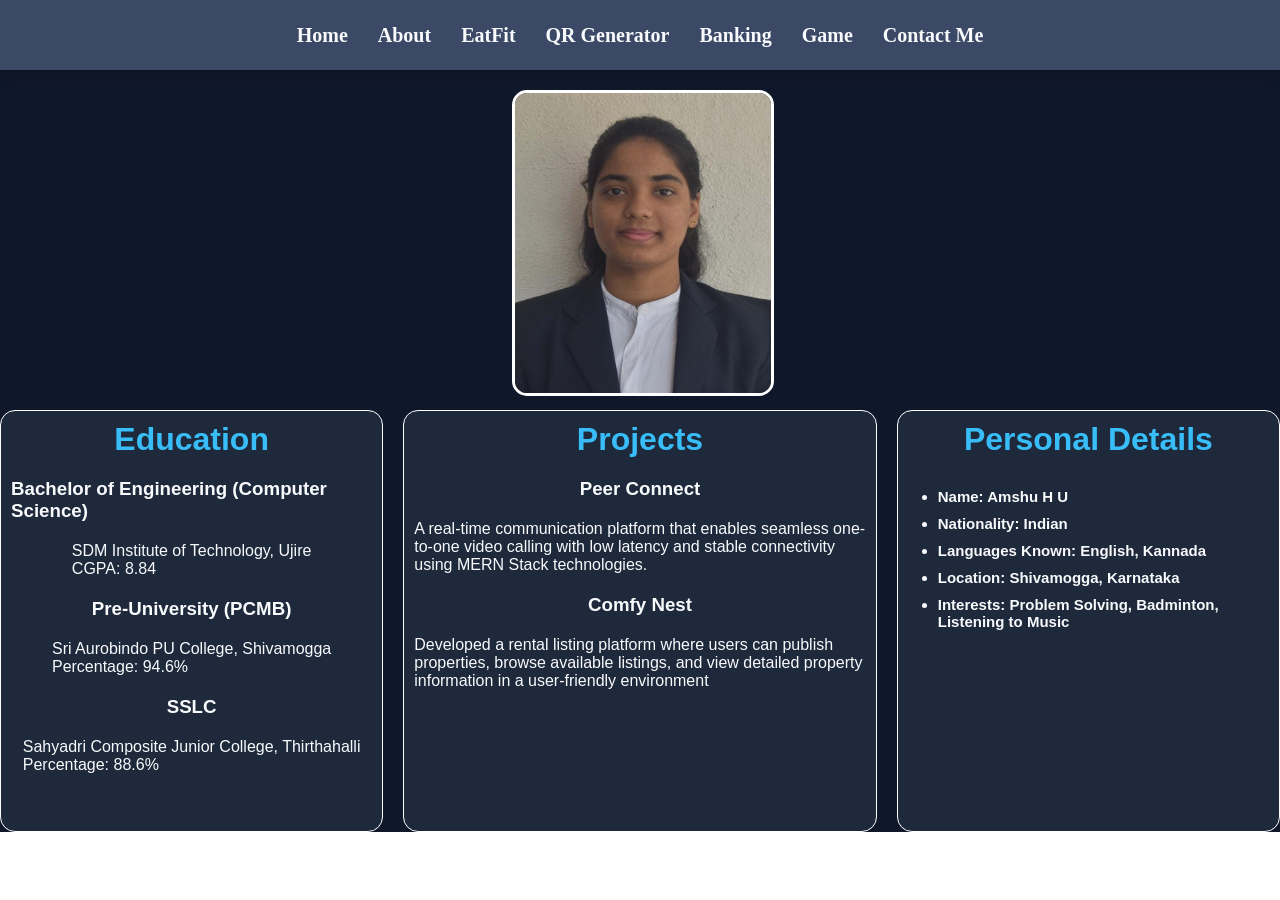
<file: About.html>
<!doctype html>
<html lang="en">
  <head>
    <meta charset="UTF-8" />
    <meta name="viewport" content="width=device-width, initial-scale=1.0" />
    <title>About Page</title>
    <link href="About.css" rel="stylesheet" />
  </head>
  <body>
    <div id="imgContainer">
         <div id="navbar">
        <a href="index.html">Home</a>
        <a href="About.html">About</a>
        <a href="./eatfit/index.html">EatFit</a>
        <a href="qr.html">QR Generator</a>
        <a href="./virtualAtm/index.html">Banking</a>
          <a href="rockPaper.html">Game</a>
        <a href="ContactMe.html">Contact Me</a>
    </div>
      <div id="myImg">
        <img src="My_pic.jpg" alt="img loading" />
      </div>
      <div id="bioData">
        <div id="education">
          <h1>Education</h1>
          <h3>Bachelor of Engineering (Computer Science)</h3>
          <p>
            SDM Institute of Technology, Ujire<br />
            CGPA: 8.84
          </p>
          
          <h3>Pre-University (PCMB)</h3>
          <p>
            Sri Aurobindo PU College, Shivamogga<br />
           Percentage: 94.6%
          </p>


           <h3>SSLC</h3>
          <p>
           Sahyadri Composite Junior College, Thirthahalli<br />
           Percentage: 88.6%
          </p>
        </div>
        <div id="projects">
            <h1>Projects</h1>
              <h3>Peer Connect</h3>
          <p>
           A real-time communication platform that enables seamless one-to-one video calling with low latency and stable connectivity using MERN Stack technologies.
          </p>
            <h3>Comfy Nest</h3>
          <p>
           Developed a rental listing platform where users can publish properties, browse available listings, and view detailed property information in a user-friendly environment
          </p>
        </div>
        <div id="personal">
            <h1>Personal Details</h1>
            <ul>
            <li>Name: Amshu H U</li>
            <li>Nationality: Indian</li>
            <li>Languages Known: English, Kannada</li>
            <li>Location: Shivamogga, Karnataka</li>
            <li>Interests: Problem Solving, Badminton, Listening to Music</li>
            </ul>
        </div>
      </div>
    </div>
  </body>
</html>
</file>
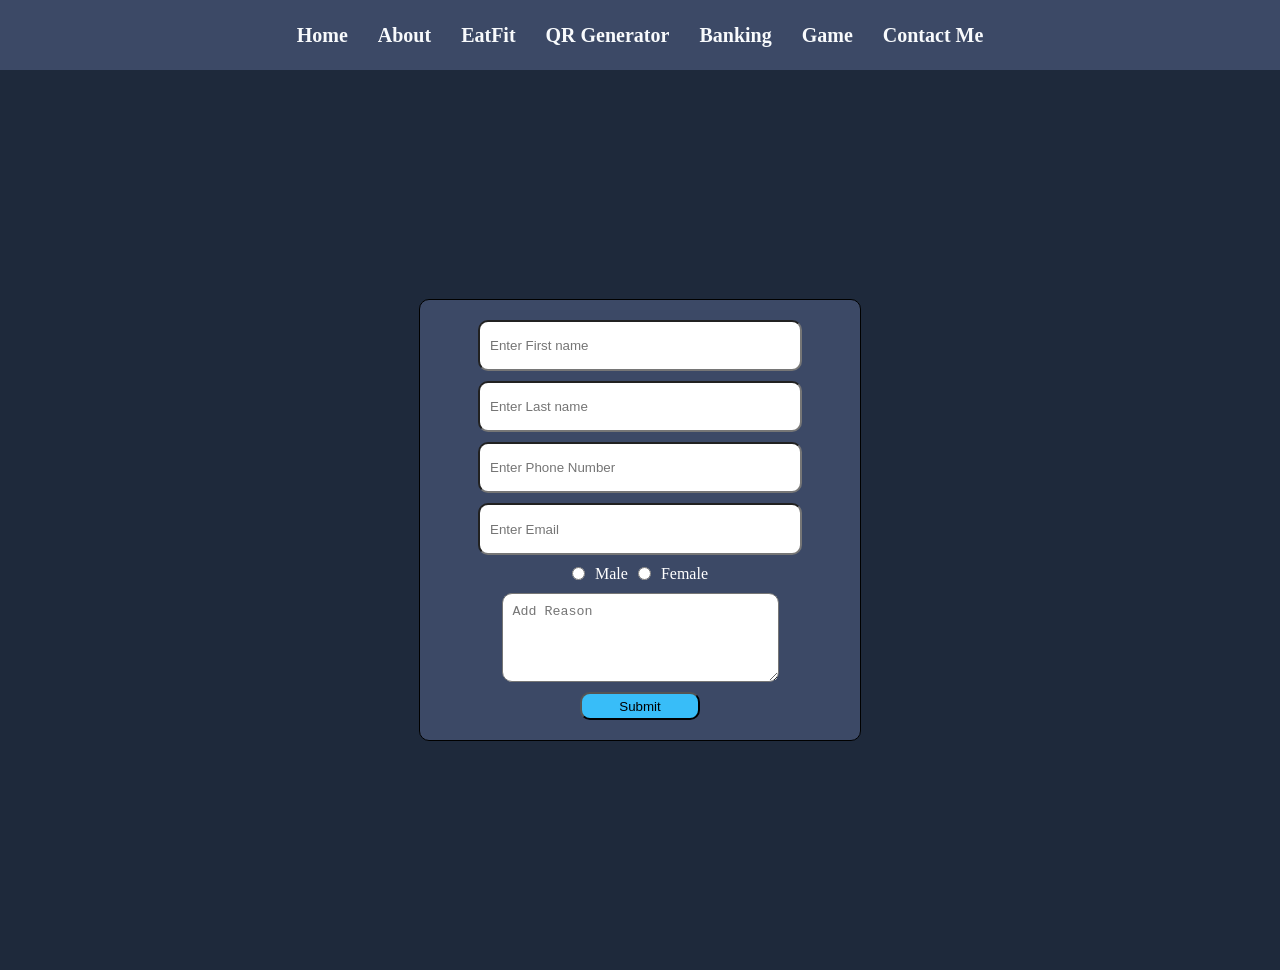
<file: ContactMe.html>
<!DOCTYPE html>
<html lang="en">
<head>
    <meta charset="UTF-8">
    <meta name="viewport" content="width=device-width, initial-scale=1.0">
    <title>Document</title>
    <style>
        *{
            padding: 0;
            margin: 0;
        }
         #navbar{
        display: flex;
        justify-content: center;
        align-items: center;
        gap:30px;
        height: 70px;
        width:100%;
        box-shadow: 0px 10px 10px rgba(0, 0, 0.1, 0.1);
        background-color: #3c4966;
        font-weight: 800;
        a{
            font-size: 20px;
            text-decoration: none;
             color: #F8FAFC;
        }
    }
        #container{
            display: flex;
            justify-content: center;
            align-items: center;
            height: 100vh;
              background-color: #1E293B;
        }
        #form{
             background-color: #3c4966;
             display: flex;
            justify-content: center;
            align-items: center;
            flex-direction: column;
            border: 1px solid black;
            border-radius: 10px;
            height: 400px;
            width:400px;
            gap:10px;
            padding: 20px;
            input{
                width: 75%;
                height: 30px;
                padding: 10px;
                border-radius: 10px;
            }
            textarea{
                 padding: 10px;
                border-radius: 10px;
            }
            div{
                display: flex;
                justify-content: center;
                align-items: center;
                input{
                    height:15px;
                }
                color:white;
                gap:10px;
            }
            button{
                width:30%;
                height:30px;
                border-radius: 10px;
                background-color: #38BDF8;
            }
        }
         #submission{
height:200px;
    width:300px;
    border:1px solid black;
    display:flex;
    justify-content:center;
   align-items:center;
   border: 1px solid black;
   flex-direction: column;
   padding: 10px;
   gap:20px;
   text-align: center;
        }
 
            
       
    </style>
</head>
<body>
    <div id="navbar">
        <a href="index.html">Home</a>
        <a href="About.html">About</a>
        <a href="./eatfit/index.html">EatFit</a>
        <a href="qr.html">QR Generator</a>
        <a href="./virtualAtm/index.html">Banking</a>
          <a href="rockPaper.html">Game</a>
        <a href="ContactMe.html">Contact Me</a>
    </div>
    <div id="container">
        <form id="form">
        <input type="text" placeholder="Enter First name"/>
        <input type="text" placeholder="Enter Last name"/>
        <input type="text" placeholder="Enter Phone Number"/>
        <input type="email" placeholder="Enter Email"/>
       <div>
        <input type="radio" name="gender" value="male" id="male"/>
        <label for="male">Male</label>
         <input type="radio" name="gender" value="female" id="female"/>
        <label for="female">Female</label>
        </div>
        <textarea cols="30" rows="5" placeholder="Add Reason"></textarea>
        <button>Submit</button>
        </form>
</div>
<script>
     
    let fname=document.getElementsByTagName("input")[0]
    let lname=document.getElementsByTagName("input")[1]
    let contact=document.getElementsByTagName("input")[2]
    let email=document.getElementsByTagName("input")[3]
    let reason=document.getElementsByTagName("textarea")[0]
    let button=document.getElementsByTagName("button")[0]
    let form=document.getElementsByTagName("form")[0]
    let div=document.getElementById("container")


 
    button.addEventListener("click",(e)=>{
          let genderCheck=document.getElementById("male").checked||
    document.getElementById("female").checked
        if(fname.value.trim()=="" || lname.value.trim()==""  ||contact.value.trim()=="" ||email.value.trim()=="" || !genderCheck || reason.value.trim()==""  ){
            alert("Please enter all fields before submitting")
            return
        }
        e.preventDefault()
        form.style.display="none" 
        div.innerHTML=`<div id="submission">
            <h1>Thank you ${fname.value} ${lname.value}</h1>
            <p>We will Contact on this number ${contact.value} and ${email.value}</p>
        </div>`
        
    })

</script>
</body>
</html>
</file>
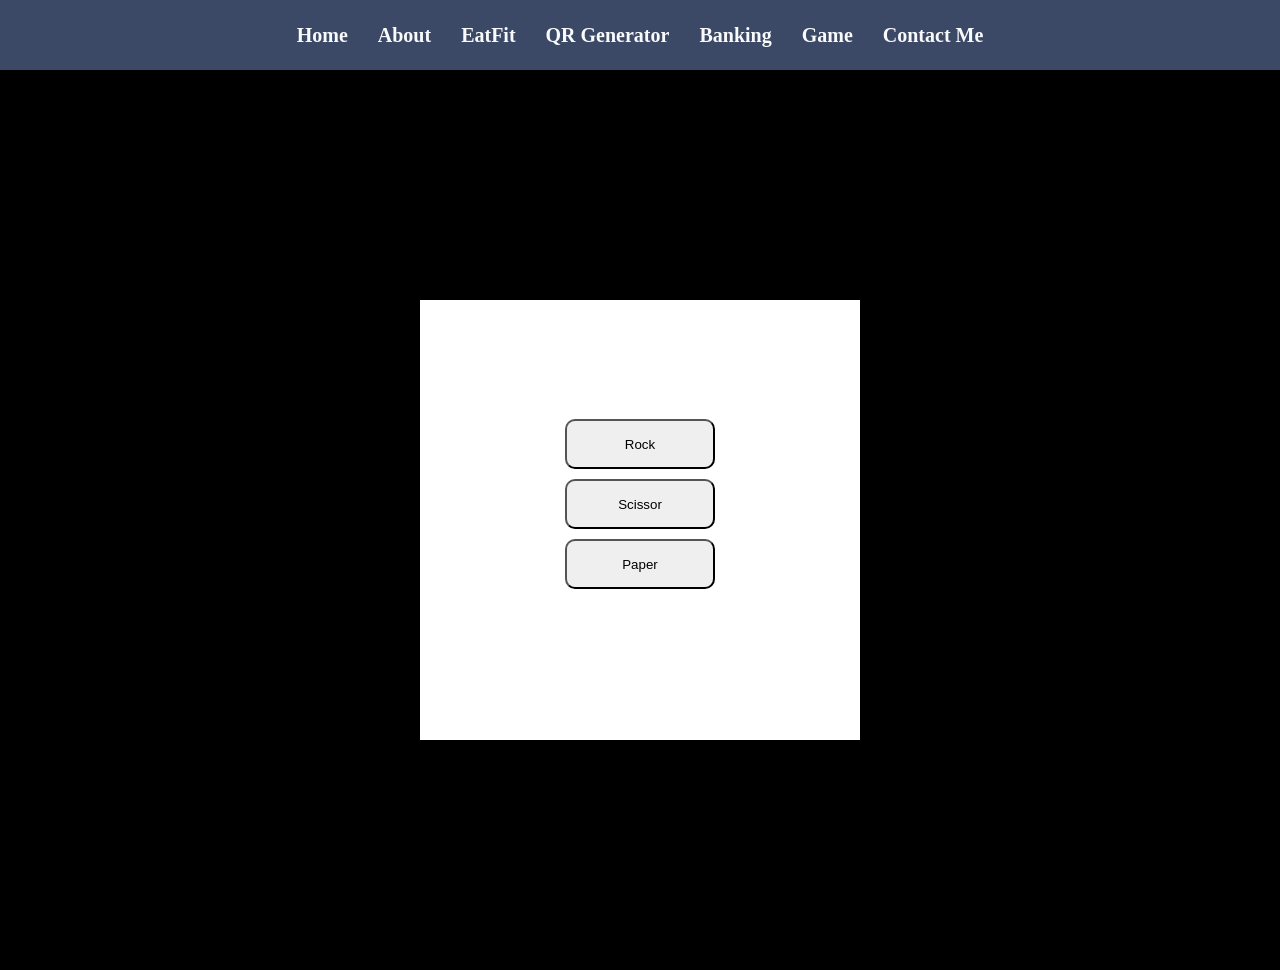
<file: rockPaper.html>
<!DOCTYPE html>
<html lang="en">
<head>
    <meta charset="UTF-8">
    <meta name="viewport" content="width=device-width, initial-scale=1.0">
    <title>Rock Paper Scissor</title>
    <style>
        #navbar{
        display: flex;
        justify-content: center;
        align-items: center;
        gap:30px;
        height: 70px;
        width:100%;
        box-shadow: 0px 10px 10px rgba(0, 0, 0.1, 0.1);
        background-color: #3c4966;
        font-weight: 800;
        a{
            font-size: 20px;
            text-decoration: none;
             color: #F8FAFC;
        }
    }
    </style>
</head>
<body>
     <div id="navbar">
        <a href="index.html">Home</a>
        <a href="About.html">About</a>
        <a href="./eatfit/index.html">EatFit</a>
        <a href="qr.html">QR Generator</a>
        <a href="./virtualAtm/index.html">Banking</a>
          <a href="rockPaper.html">Game</a>
        <a href="ContactMe.html">Contact Me</a>
    </div>
    <div>
    <div>
    <button></button>
    <button></button>
    <button></button>
     <div>
   <h2></h2>
    <h1></h1>
    </div>
    </div>
    </div>
    <script>
        document.body.style.margin=0;
        document.body.style.padding=0;
        let arr=["Rock","Scissor","Paper"]
        let container=document.getElementsByTagName("div")[1]
        container.style.display="flex"
        container.style.justifyContent="center"
        container.style.alignItems="center"
        container.style.height="100vh"
        container.style.backgroundColor="black"

        let div1=document.getElementsByTagName("div")[2]
        div1.style.backgroundColor="white"
        div1.style.height="400px"
         div1.style.width="400px"
         div1.style.display="flex"
         div1.style.justifyContent="center"
         div1.style.alignItems="center"
         div1.style.flexDirection="column"
         div1.style.gap="10px"
         div1.style.padding="20px"

         let button=document.getElementsByTagName("button")[0]
         button.style.height="50px"
         button.style.width="150px"
         button.style.borderRadius="10Px"

          let button2=document.getElementsByTagName("button")[1]
         button2.style.height="50px"
         button2.style.width="150px"
           button2.style.borderRadius="10Px"

          let button3=document.getElementsByTagName("button")[2]
         button3.style.height="50px"
           button3.style.borderRadius="10Px"
         button3.style.width="150px"


        let h2=document.getElementsByTagName("h2")[0]
          let p=document.getElementsByTagName("h1")[0]
        let btn1=document.getElementsByTagName("button")[0]
        btn1.innerText="Rock"




        let btn2=document.getElementsByTagName("button")[1]
        btn2.innerText="Scissor"

        let btn3=document.getElementsByTagName("button")[2]
        btn3.innerText="Paper"


        btn1.addEventListener("click",()=>{
let computer=Math.floor(Math.random()*3)
       if(arr[computer]==="Rock"){
        h2.innerText=`You choosed Rock.Computer Choosed ${arr[computer]}`
        p.innerText="TIE"
       }else if(arr[computer]==="Scissor"){
       h2.innerText=`You choosed Rock.Computer Choosed ${arr[computer]}`
        p.innerText="You Win"
       }
       else{
        h2.innerText=`You choosed Rock.Computer Choosed ${arr[computer]}`
        p.innerText="You Loose"
       }
        })
        

        
        btn2.addEventListener("click",()=>{
let computer=Math.floor(Math.random()*3)
       if(arr[computer]==="Rock"){
        h2.innerText=`You choosed Scissor.Computer Choosed ${arr[computer]}`
       p.innerText="You Loose"
       }else if(arr[computer]==="Scissor"){
       h2.innerText=`You choosed Scissor.Computer Choosed ${arr[computer]}`
       p.innerText="TIE"
       }
       else{
       h2.innerText=`You choosed Scissor.Computer Choosed ${arr[computer]}`
       p.innerText="You WIN"
       }
        })
  
            
        btn3.addEventListener("click",()=>{
let computer=Math.floor(Math.random()*3)
       if(arr[computer]==="Rock"){
       h2.innerText=`You choosed Paper.Computer Choosed ${arr[computer]}`
       p.innerText="You Win"
       }else if(arr[computer]==="Scissor"){
       h2.innerText=`You choosed Paper.Computer Choosed ${arr[computer]}`
       p.innerText="You Loose"
       }
       else{
       h2.innerText=`You choosed Paper.Computer Choosed ${arr[computer]}`
       p.innerText="TIE"
       }
        })
  
    </script>
</body>
</html>
</file>
<file: About.css>
*{
    padding: 0;
    margin: 0;
}

#imgContainer{
    background-color: #0F172A;
    display: flex;
    justify-content: center;
    align-items: center;
    flex-direction: column;
    gap:20px;
 #navbar{
        display: flex;
        justify-content: center;
        align-items: center;
        gap:30px;
        height: 70px;
        width:100%;
        box-shadow: 0px 10px 10px rgba(0, 0, 0.1, 0.1);
        background-color: #3c4966;
        font-weight: 800;
        a{
            font-size: 20px;
            text-decoration: none;
             color: #F8FAFC;
        }
    }


    #myImg{
        height:300px;
        width:20%;
        img{
              height:300px;
        width:100%;
        border-radius: 15px;
        border: 3px solid white;
        }
    }
    #bioData{
        display: flex;
        justify-content: center;
        align-items: center;
        gap:20px;
        #education{
            h1{
                color:#38BDF8;
                font-family: sans-serif;
            }
            h3{
                color:#F8FAFC;
                font-family: sans-serif;
            }
            p{
              color: #F8FAFC;
              font-family: sans-serif;
            }
            width:40%;
            height: 400px;
             display: flex;
             gap:20px;
             background-color: #1E293B;
        justify-content: start;
        align-items: center;
        flex-direction: column;
              border: 1px solid white;
               padding: 10px;
                 border-radius: 15px;
        }
         #projects{
              h1{
                color:#38BDF8;
                font-family: sans-serif;
            }
             h3{
                color:#F8FAFC;
                font-family: sans-serif;
            }
            p{
              color: #F8FAFC;
              font-family: sans-serif;
            }
             width:50%;
             display: flex;
             padding: 10px;
        justify-content: start;
         background-color: #1E293B;
        align-items: center;
         gap:20px;
        flex-direction: column;
            height: 400px;
               border: 1px solid white;
               border-radius:15px;
        }
        #personal{
              h1{
                color:#38BDF8;
                font-family: sans-serif;
            }
            ul{
              color: #F8FAFC;
              font-family: sans-serif;
              font-size: 15px;
              font-weight: 600;
               padding-left: 30px;
              li{
                margin-bottom: 10px;
              }
            }
             width:40%;
             display: flex;
             padding: 10px;
              color: #F8FAFC;
                border-radius: 15px;
        justify-content: start;
         background-color: #1E293B;
        align-items: center;
         gap:30px;
        flex-direction: column;
            height: 400px;
              border: 1px solid white;

        }
    }
}
</file>
